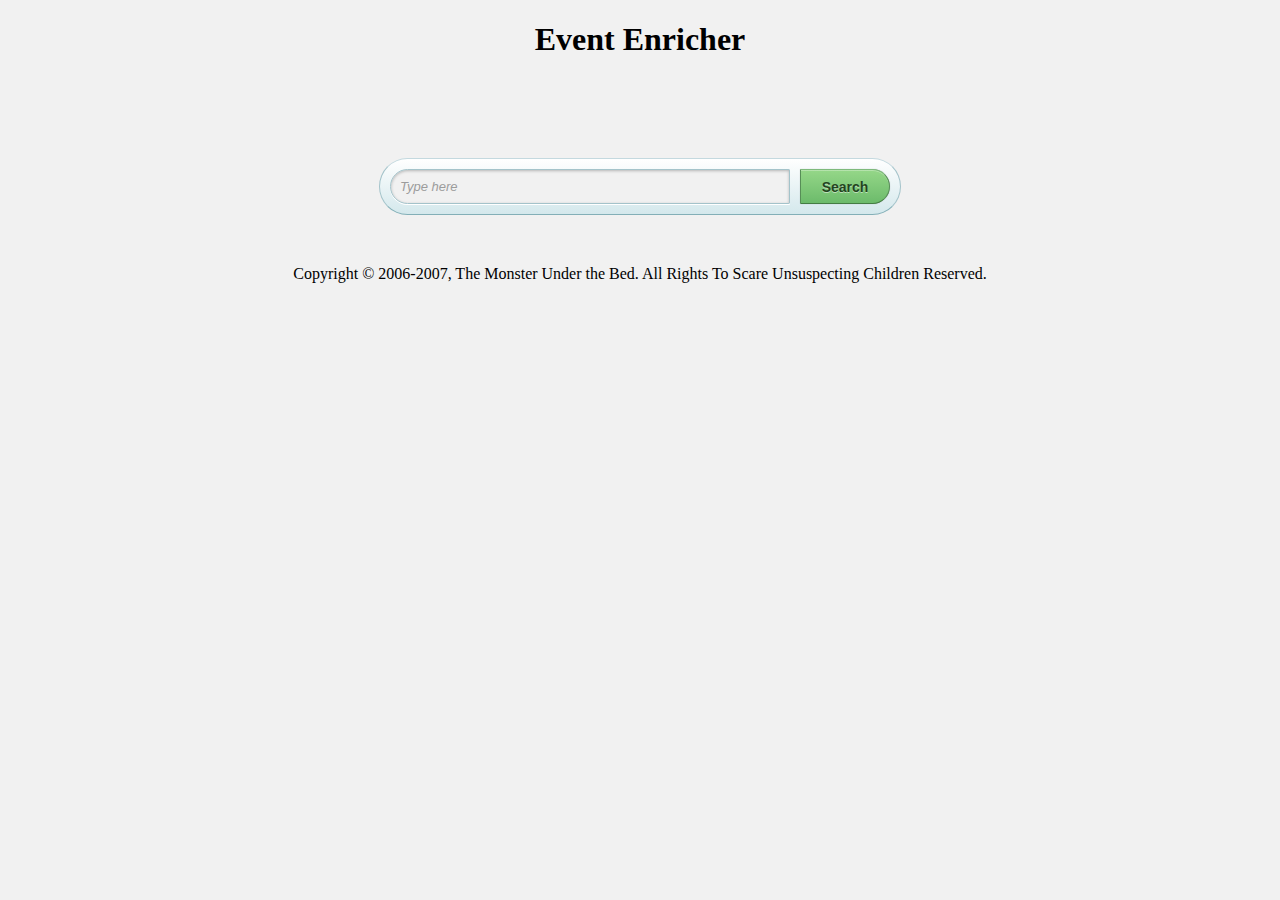
<file: enricher/template.html>
<!DOCTYPE html PUBLIC "-//W3C//DTD XHTML 1.0 Strict//EN" "http://www.w3.org/TR/xhtml1/DTD/xhtml1-strict.dtd">
<html xmlns="http://www.w3.org/1999/xhtml" xml:lang="en" lang="en">
<head>
<title>CSS Based Form Layout</title>
<meta http-equiv="Content-Type" content="text/html; charset=iso-8859-1" />
<style>
            
            body
            {
				background: #f1f1f1;
				text-align: center;
            }    
    
	
			#searchbox
			{
				background: #eaf8fc;
				background-image: -moz-linear-gradient(#fff, #d4e8ec);
				background-image: -webkit-gradient(linear,left bottom,left top,color-stop(0, #d4e8ec),color-stop(1, #fff));
				
				-moz-border-radius: 35px;
				border-radius: 35px;
				
				border-width: 1px;
				border-style: solid;
				border-color: #c4d9df #a4c3ca #83afb7;            
				width: 500px;
				height: 35px;
				padding: 10px;
				margin: 100px auto 50px;
				overflow: hidden;
			}
        
        #search, #submit
        {
            float: left;
        }
        
        #search
        {
            padding: 5px 9px;
            height: 23px;
            width: 380px;
            border: 1px solid #a4c3ca;
            font: normal 13px 'trebuchet MS', arial, helvetica;
            background: #f1f1f1;
            
            -moz-border-radius: 50px 3px 3px 50px;
             border-radius: 50px 3px 3px 50px;
             -moz-box-shadow: 0 1px 3px rgba(0, 0, 0, 0.25) inset, 0 1px 0 rgba(255, 255, 255, 1);
             -webkit-box-shadow: 0 1px 3px rgba(0, 0, 0, 0.25) inset, 0 1px 0 rgba(255, 255, 255, 1);
             box-shadow: 0 1px 3px rgba(0, 0, 0, 0.25) inset, 0 1px 0 rgba(255, 255, 255, 1);            
        }
		
		/* ----------------------- */
		
		#submit
		{		
            background: #6cbb6b;
            background-image: -moz-linear-gradient(#95d788, #6cbb6b);
            background-image: -webkit-gradient(linear,left bottom,left top,color-stop(0, #6cbb6b),color-stop(1, #95d788));
            
            -moz-border-radius: 3px 50px 50px 3px;
            border-radius: 3px 50px 50px 3px;
            
            border-width: 1px;
            border-style: solid;
            border-color: #7eba7c #578e57 #447d43;
            
             -moz-box-shadow: 0 0 1px rgba(0, 0, 0, 0.3), 0 1px 0 rgba(255, 255, 255, 0.3) inset;
             -webkit-box-shadow: 0 0 1px rgba(0, 0, 0, 0.3), 0 1px 0 rgba(255, 255, 255, 0.3) inset;
             box-shadow: 0 0 1px rgba(0, 0, 0, 0.3), 0 1px 0 rgba(255, 255, 255, 0.3) inset;   		

			height: 35px;
			margin: 0 0 0 10px;
			padding: 0;
			width: 90px;
			cursor: pointer;
			font: bold 14px Arial, Helvetica;
			color: #23441e;
			
			text-shadow: 0 1px 0 rgba(255,255,255,0.5);
		}
		
		#submit:hover
		{		
            background: #95d788;
            background-image: -moz-linear-gradient(#6cbb6b, #95d788);
            background-image: -webkit-gradient(linear,left bottom,left top,color-stop(0, #95d788),color-stop(1, #6cbb6b));
		}	

		#submit:active
		{		
            background: #95d788;
			outline: none;
           
             -moz-box-shadow: 0 1px 4px rgba(0, 0, 0, 0.5) inset;
             -webkit-box-shadow: 0 1px 4px rgba(0, 0, 0, 0.5) inset;
             box-shadow: 0 1px 4px rgba(0, 0, 0, 0.5) inset;		
		}

		#submit::-moz-focus-inner
		{
		  border: none;
		}		
        #search::-webkit-input-placeholder {
           color: #9c9c9c;
           font-style: italic;
        }
        
        #search:-moz-placeholder {
           color: #9c9c9c;
           font-style: italic;
        }    
        #search.placeholder {
           color: #9c9c9c !important;
           font-style: italic;
        }  
        #search:focus
        {
            border-color: #8badb4;
            background: #fff;
            outline: none;
        }	
    </style>
</head>
<body>
<h1> Event Enricher</h1>
<form id="searchbox">
    <input id="search" type="text" placeholder="Type here">
    <input id="submit" type="submit" value="Search">
</form>
<p>
	Copyright &copy; 2006-2007, The Monster Under the Bed. All Rights To Scare
	Unsuspecting Children Reserved.
</p>
</body>
</html>
</file>
